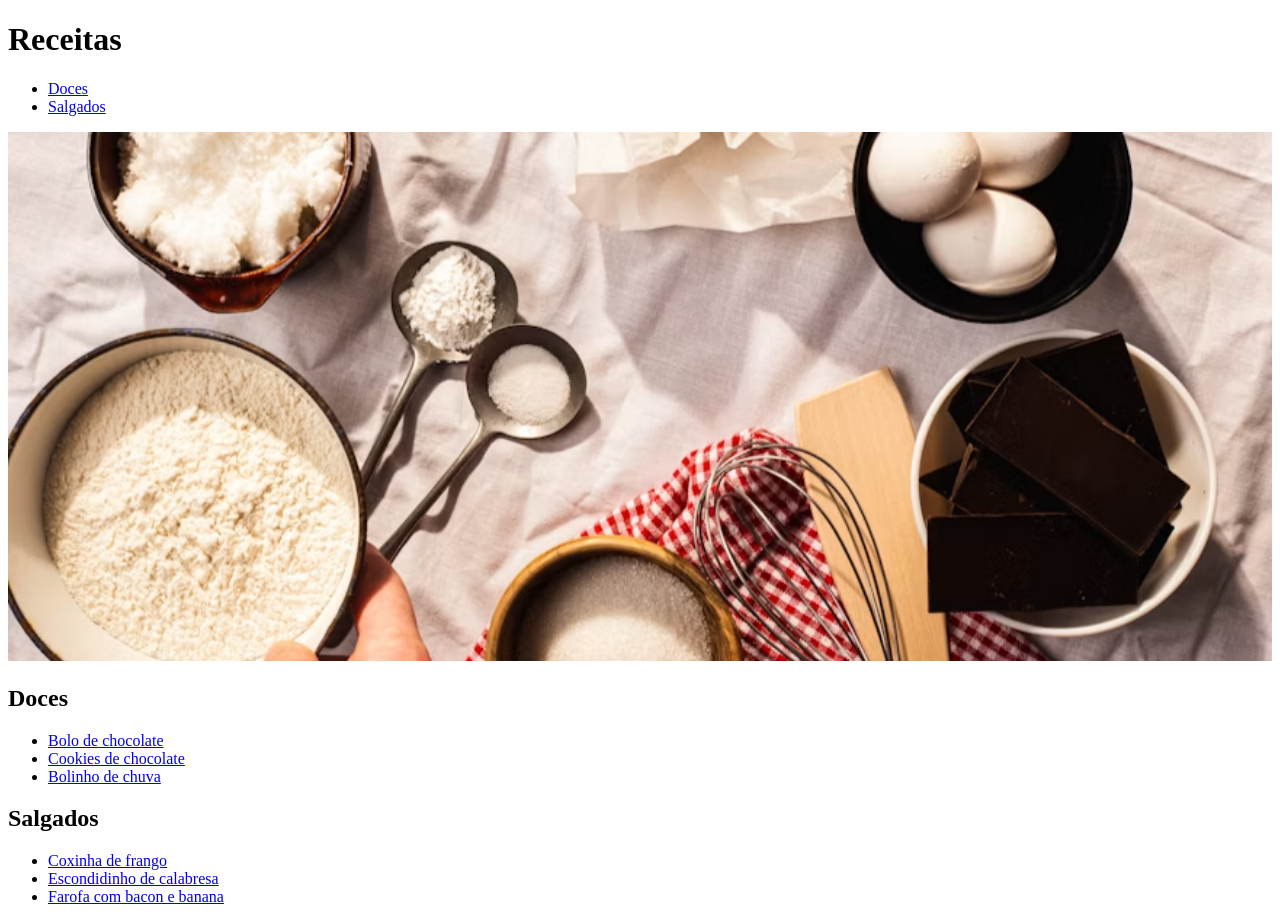
<file: index.html>
<!DOCTYPE html>
<html lang="pt-br">
<head>
  <meta charset="UTF-8">
  <meta name="viewport" content="width=device-width, initial-scale=1.0">
  <title>receitas</title>
</head>
<body>
  <header>
    <h1>Receitas</h1>
    <nav>
      <ul>
        <li>
          <a href="#doces">Doces</a>
        </li>
        <li>
          <a href="#salgados">Salgados</a>
        </li>
      </ul>
    </nav>
  </header>

  <main>
    <section>
        <img src="/img/banner.png" alt="mesa de cozinha com ingredientes: farinha, ovo, chocolate, açucar e fermento." width="100%">
    </section>
    <article aria-labelledby="Doces" id="doces">
      <h2>Doces</h2>
      <ul>
        <li><a href="/paginas/doce/bolo/bolo.html">Bolo de chocolate</a></li>
        <li><a href="/paginas/doce/cookies/cookies.html">Cookies de chocolate</a></li>
        <li><a href="/paginas/doce/bolinho/bolinho.html">Bolinho de chuva</a></li>
      </ul>
    </article>
    <article aria-labelledby="Salgados" id="salgados">
      <h2>Salgados</h2>
      <ul>
        <li><a href="/paginas/salgado/coxinha/coxinha.html">Coxinha de frango</a></li>
        <li><a href="/paginas/salgado/escondidinho/escondidinho.html">Escondidinho de calabresa</a></li>
        <li><a href="/paginas/salgado/farofa/farofa.html">Farofa com bacon e banana</a></li>
      </ul>
    </article>
  </main>
</body>
</html>
</file>
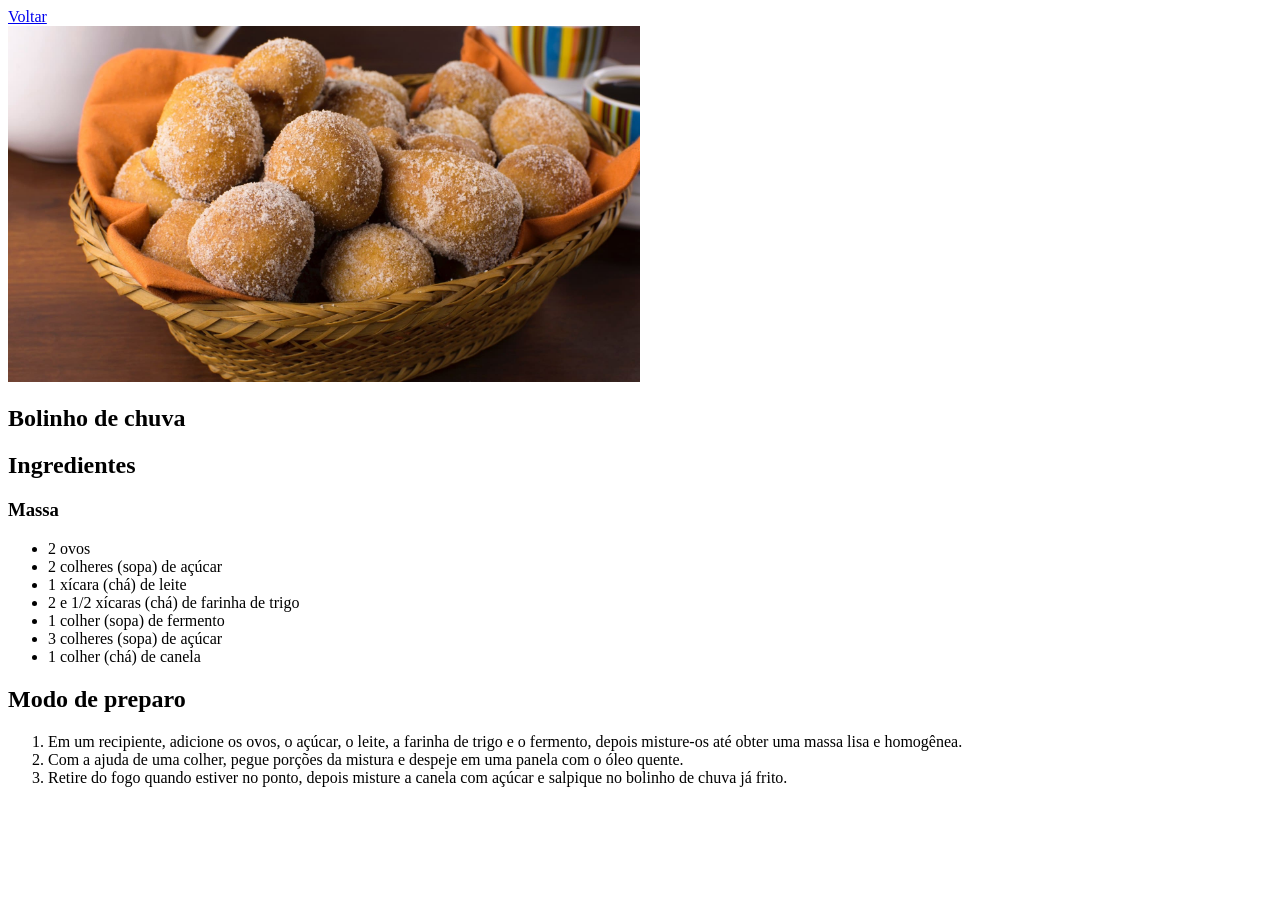
<file: paginas/doce/bolinho/bolinho.html>
<!DOCTYPE html>
<html lang="pt-br">

<head>
  <meta charset="UTF-8">
  <meta name="viewport" content="width=device-width, initial-scale=1.0">

  <title>Bolinho de chuva</title>

</head>

<body>
  <header>
    <a href="/index.html">
      Voltar
    </a>
  </header>


  <main>
    <article>
      <img src="/img/bolinho.jpg" alt="Bolinho de chuva" width="50%">
      <h1>Bolinho de chuva</h1>
      <h2>Ingredientes</h2>
      <h3>Massa</h3>
      <ul>
        <li> 2 ovos</li>
        <li> 2 colheres (sopa) de açúcar</li>
        <li> 1 xícara (chá) de leite</li>
        <li> 2 e 1/2 xícaras (chá) de farinha de trigo</li>
        <li> 1 colher (sopa) de fermento</li>
        <li> 3 colheres (sopa) de açúcar</li>
        <li> 1 colher (chá) de canela</li>
      </ul>

      <h2>Modo de preparo</h2>
      <ol type="1">
        <li>Em um recipiente, adicione os ovos, o açúcar, o leite, a farinha de trigo e o fermento, depois misture-os até obter uma massa lisa e homogênea.</li>

        <li> Com a ajuda de uma colher, pegue porções da mistura e despeje em uma panela com o óleo quente.</li>

        <li> Retire do fogo quando estiver no ponto, depois misture a canela com açúcar e salpique no bolinho de chuva já frito.</li>
      </ol>
    </article>
  </main>

</body>

</html>
</file>
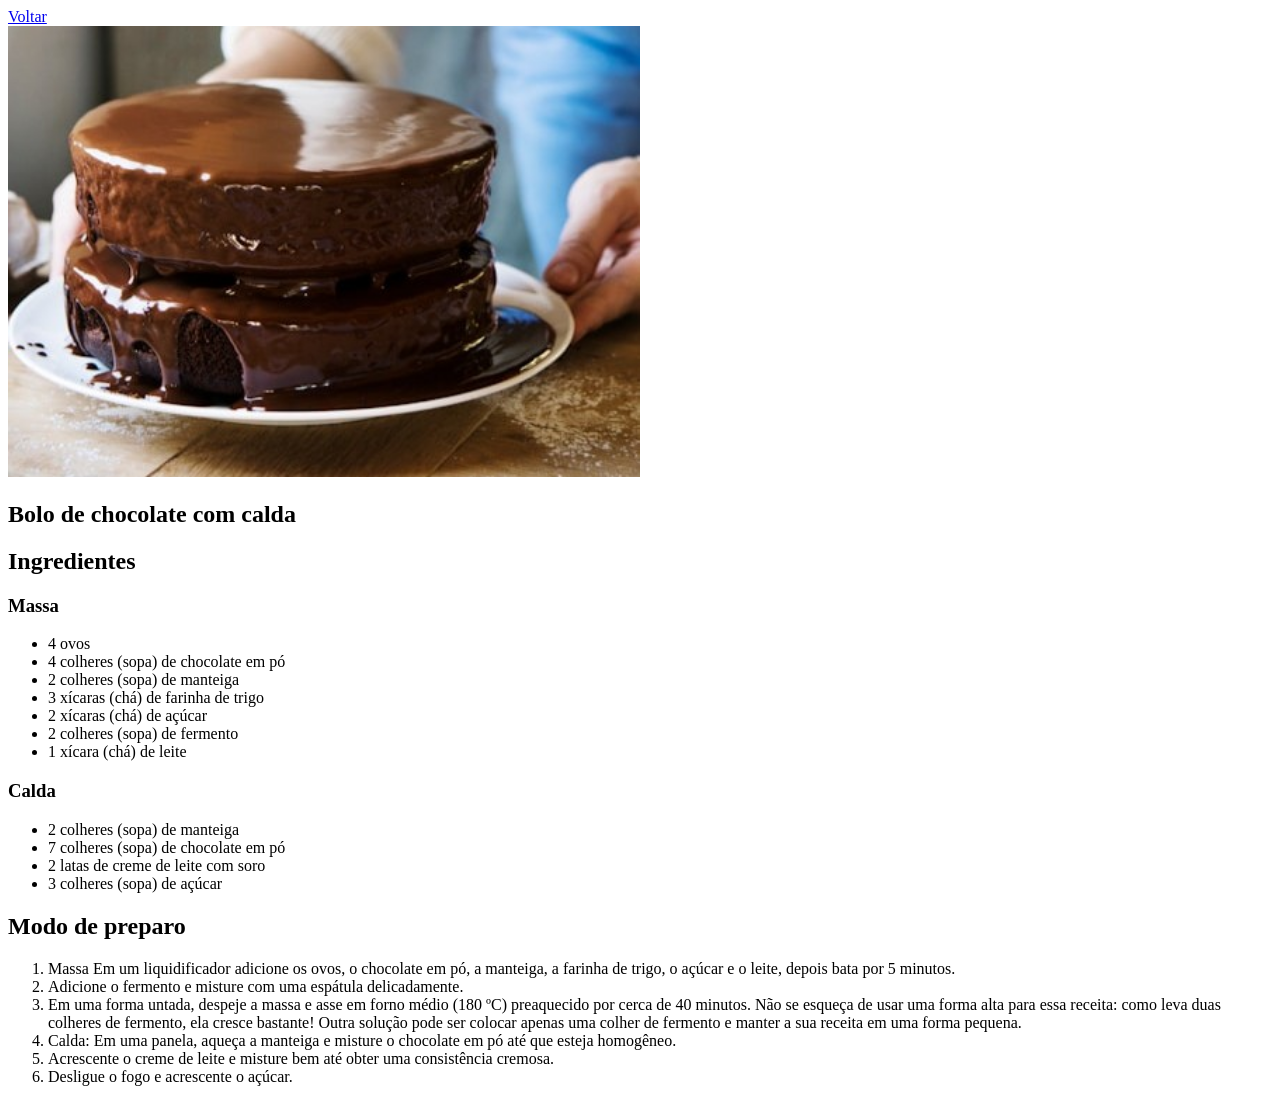
<file: paginas/doce/bolo/bolo.html>
<!DOCTYPE html>
<html lang="pt-br">

<head>
  <meta charset="UTF-8">
  <meta name="viewport" content="width=device-width, initial-scale=1.0">

  <title>Bolo chocolate</title>

</head>

<body>
  <header>
    <a href="/index.html">
      Voltar
    </a>
  </header>


  <main>
<article>
      <img src="/img/bolo.jpg" alt="bolo de chocolate" width="50%">
      <h1>Bolo de chocolate com calda</h1>
      <h2>Ingredientes</h2>
      <h3>Massa</h3>
      <ul>
        <li>4 ovos</li>
        <li>4 colheres (sopa) de chocolate em pó</li>
        <li>2 colheres (sopa) de manteiga</li>
        <li>3 xícaras (chá) de farinha de trigo</li>
        <li>2 xícaras (chá) de açúcar</li>
        <li>2 colheres (sopa) de fermento</li>
        <li>1 xícara (chá) de leite</li>
      </ul>

      <h3>Calda</h3>
      <ul>
        <li> 2 colheres (sopa) de manteiga</li>
        <li> 7 colheres (sopa) de chocolate em pó</li>
        <li>2 latas de creme de leite com soro</li>
        <li>3 colheres (sopa) de açúcar</li>
      </ul>

      <h2>Modo de preparo</h2>
      <ol type="1">
        <li>
          Massa
          Em um liquidificador adicione os ovos, o chocolate em pó, a manteiga, a farinha de trigo, o açúcar e o leite, depois bata por 5 minutos.
        </li>
        <li>Adicione o fermento e misture com uma espátula delicadamente.</li>
        <li> Em uma forma untada, despeje a massa e asse em forno médio (180 ºC) preaquecido por cerca de 40 minutos. Não se esqueça de usar uma forma alta para essa receita: como leva duas colheres de fermento, ela cresce bastante! Outra solução pode ser colocar apenas uma colher de fermento e manter a sua receita em uma forma pequena.</li>
        <li>Calda: Em uma panela, aqueça a manteiga e misture o chocolate em pó até que esteja homogêneo.</li>
        <li> Acrescente o creme de leite e misture bem até obter uma consistência cremosa.</li>
        <li>Desligue o fogo e acrescente o açúcar.</li>
      </ol>
</article>
  </main>

</body>

</html>
</file>
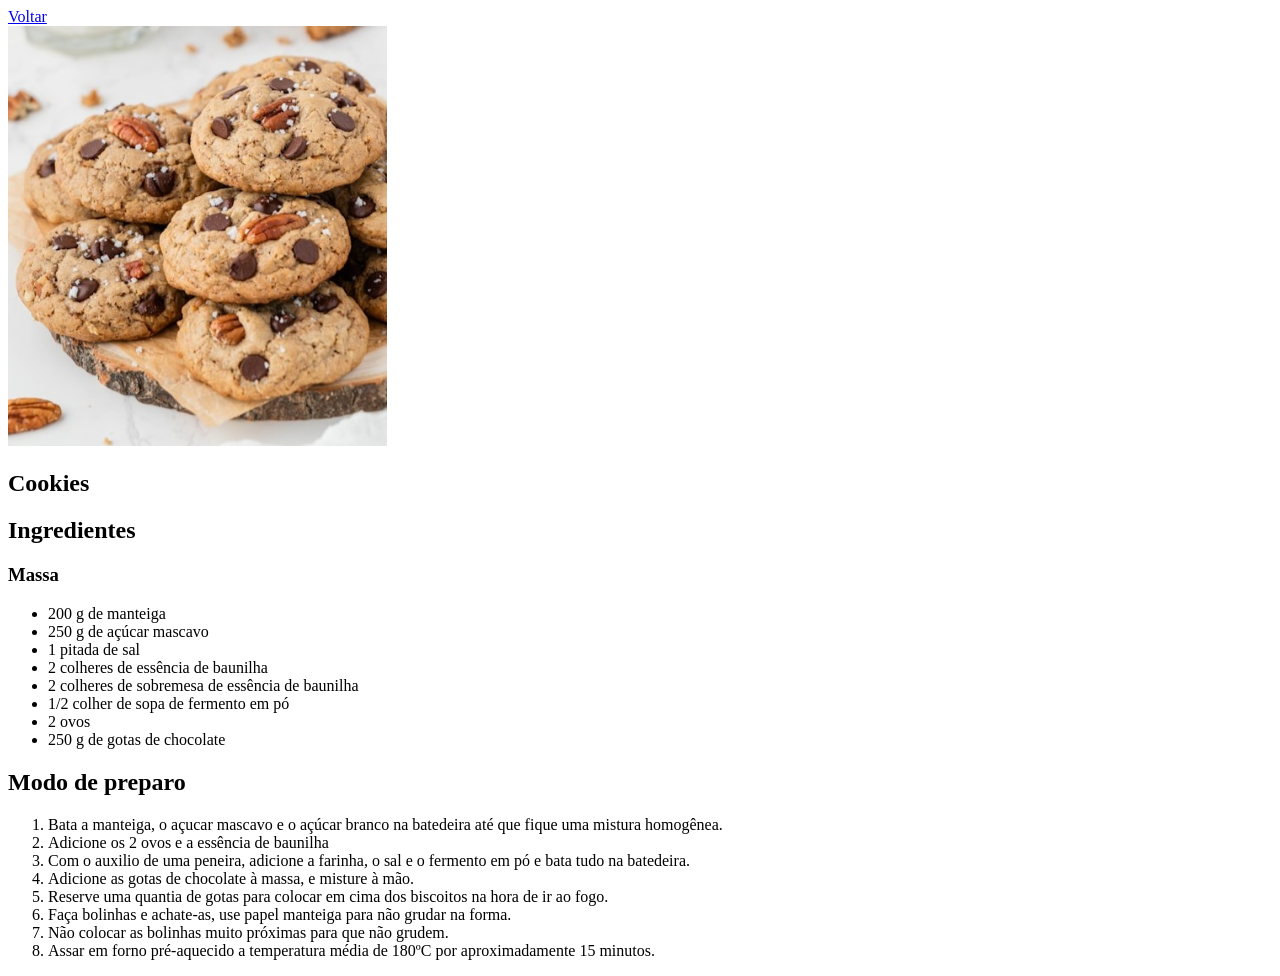
<file: paginas/doce/cookies/cookies.html>
<!DOCTYPE html>
<html lang="pt-br">

<head>
  <meta charset="UTF-8">
  <meta name="viewport" content="width=device-width, initial-scale=1.0">

  <title>Cookies</title>

</head>

<body>
  <header>
    <a href="/index.html">
      Voltar
    </a>
  </header>


  <main>
    <article>
      <img src="/img/cookie.jpg" alt="cookies com gotas de chocolate" width="30%">
      <h1>Cookies</h1>
      <h2>Ingredientes</h2>
      <h3>Massa</h3>
      <ul>
        <li>200 g de manteiga</li>
        <li>250 g de açúcar mascavo</li>
        <li>1 pitada de sal</li>
        <li>2 colheres de essência de baunilha</li>
        <li>2 colheres de sobremesa de essência de baunilha</li>
        <li>1/2 colher de sopa de fermento em pó</li>
        <li>2 ovos</li>
        <li>250 g de gotas de chocolate</li>
      </ul>

      <h2>Modo de preparo</h2>
      <ol type="1">

        <li>Bata a manteiga, o açucar mascavo e o açúcar branco na batedeira até que fique uma mistura homogênea.</li>

        <li>Adicione os 2 ovos e a essência de baunilha </li>

        <li>Com o auxilio de uma peneira, adicione a farinha, o sal e o fermento em pó e bata tudo na batedeira.</li>

        <li>Adicione as gotas de chocolate à massa, e misture à mão. </li>

        <li> Reserve uma quantia de gotas para colocar em cima dos biscoitos na hora de ir ao fogo. </li>

        <li> Faça bolinhas e achate-as, use papel manteiga para não grudar na forma.</li>

        <li> Não colocar as bolinhas muito próximas para que não grudem. </li>

        <li> Assar em forno pré-aquecido a temperatura média de 180ºC por aproximadamente 15 minutos.</li>
      </ol>
    </article>
  </main>

</body>

</html>
</file>
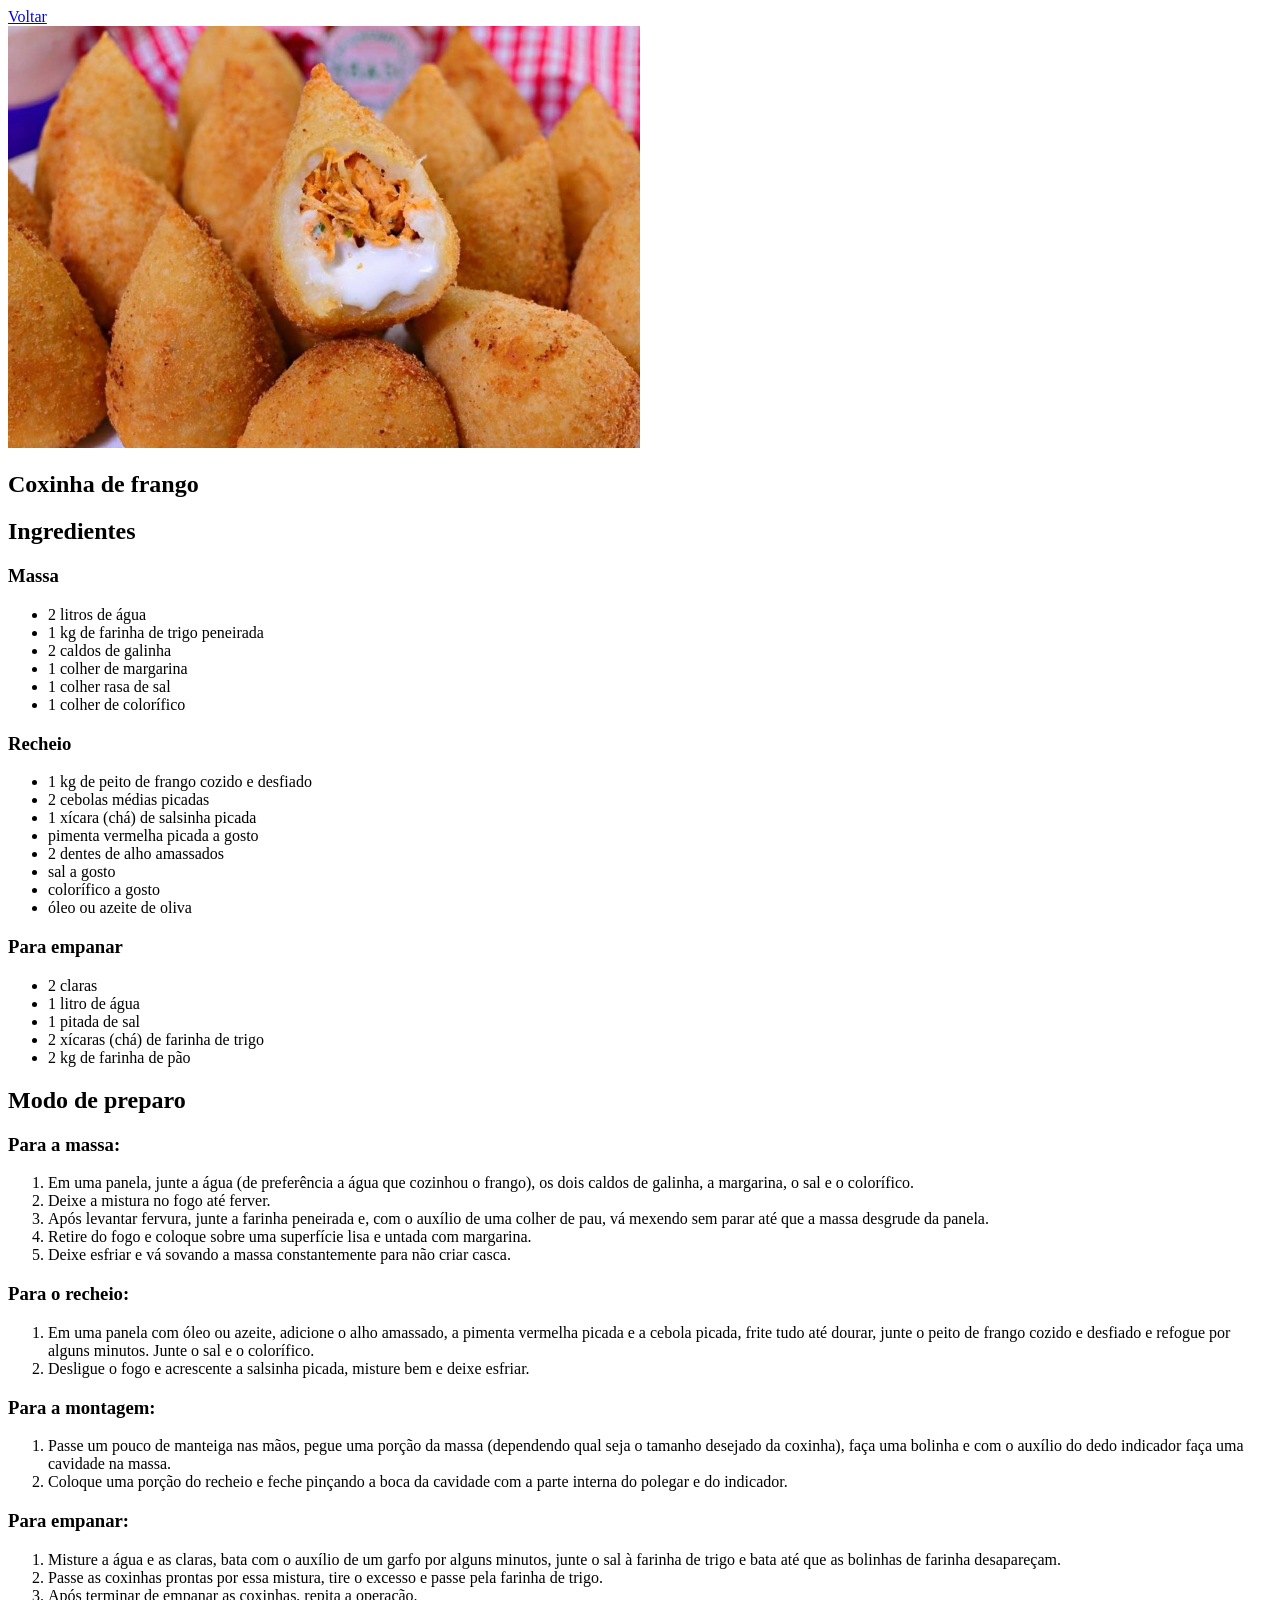
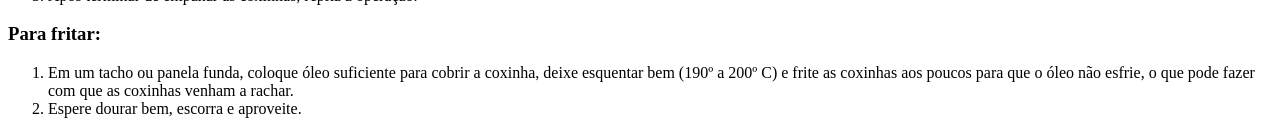
<file: paginas/salgado/coxinha/coxinha.html>
<!DOCTYPE html>
<html lang="pt-br">

<head>
  <meta charset="UTF-8">
  <meta name="viewport" content="width=device-width, initial-scale=1.0">

  <title>Coxinha</title>

</head>

<body>
  <header>
    <a href="/index.html">
       Voltar
    </a>
  </header>


  <main>
    <article>
      <img src="/img/coxinha.jpg" alt="Coxinha" width="50%">
      <h1>Coxinha de frango</h1>
      <h2>Ingredientes</h2>
      <h3>Massa</h3>
      <ul>
        <li> 2 litros de água</li>
        <li>1 kg de farinha de trigo peneirada</li>
        <li> 2 caldos de galinha</li>
        <li>1 colher de margarina</li>
        <li> 1 colher rasa de sal</li>
        <li> 1 colher de colorífico</li>
      </ul>

      <h3>Recheio</h3>
      <ul>
        <li>1 kg de peito de frango cozido e desfiado</li>
        <li>2 cebolas médias picadas</li>
        <li>1 xícara (chá) de salsinha picada</li>
        <li>pimenta vermelha picada a gosto</li>
        <li>2 dentes de alho amassados</li>
        <li>sal a gosto</li>
        <li>colorífico a gosto</li>
        <li>óleo ou azeite de oliva</li>
      </ul>

      <h3>Para empanar</h3>
      <ul>
        <li>2 claras</li>
        <li>1 litro de água</li>
        <li>1 pitada de sal</li>
        <li>2 xícaras (chá) de farinha de trigo</li>
        <li>2 kg de farinha de pão</li>
      </ul>

      <h2>Modo de preparo</h2>
      <h3>Para a massa:</h3>
      <ol>
        <li>Em uma panela, junte a água (de preferência a água que cozinhou o frango), os dois caldos de galinha, a margarina, o sal e o colorífico.</li>
        <li>Deixe a mistura no fogo até ferver.</li>
        <li>Após levantar fervura, junte a farinha peneirada e, com o auxílio de uma colher de pau, vá mexendo sem parar até que a massa desgrude da panela.</li>
        <li>Retire do fogo e coloque sobre uma superfície lisa e untada com margarina.</li>
        <li>Deixe esfriar e vá sovando a massa constantemente para não criar casca.</li>
      </ol>

      <h3>Para o recheio:</h3>
      <ol>
        <li>Em uma panela com óleo ou azeite, adicione o alho amassado, a pimenta vermelha picada e a cebola picada, frite tudo até dourar, junte o peito de frango cozido e desfiado e refogue por alguns minutos. Junte o sal e o colorífico.</li>
        <li>Desligue o fogo e acrescente a salsinha picada, misture bem e deixe esfriar.</li>
      </ol>

      <h3>Para a montagem:</h3>
      <ol>
        <li>Passe um pouco de manteiga nas mãos, pegue uma porção da massa (dependendo qual seja o tamanho desejado da coxinha), faça uma bolinha e com o auxílio do dedo indicador faça uma cavidade na massa.</li>
        <li>Coloque uma porção do recheio e feche pinçando a boca da cavidade com a parte interna do polegar e do indicador.</li>
      </ol>

      <h3>Para empanar:</h3>
      <ol>
        <li>Misture a água e as claras, bata com o auxílio de um garfo por alguns minutos, junte o sal à farinha de trigo e bata até que as bolinhas de farinha desapareçam.</li>
        <li>Passe as coxinhas prontas por essa mistura, tire o excesso e passe pela farinha de trigo.</li>
        <li>Após terminar de empanar as coxinhas, repita a operação.</li>
      </ol>

      <h3>Para fritar:</h3>
      <ol>
        <li>Em um tacho ou panela funda, coloque óleo suficiente para cobrir a coxinha, deixe esquentar bem (190º a 200º C) e frite as coxinhas aos poucos para que o óleo não esfrie, o que pode fazer com que as coxinhas venham a rachar.</li>
        <li>Espere dourar bem, escorra e aproveite.</li>
      </ol>
    </article>
  </main>

</body>

</html>
</file>
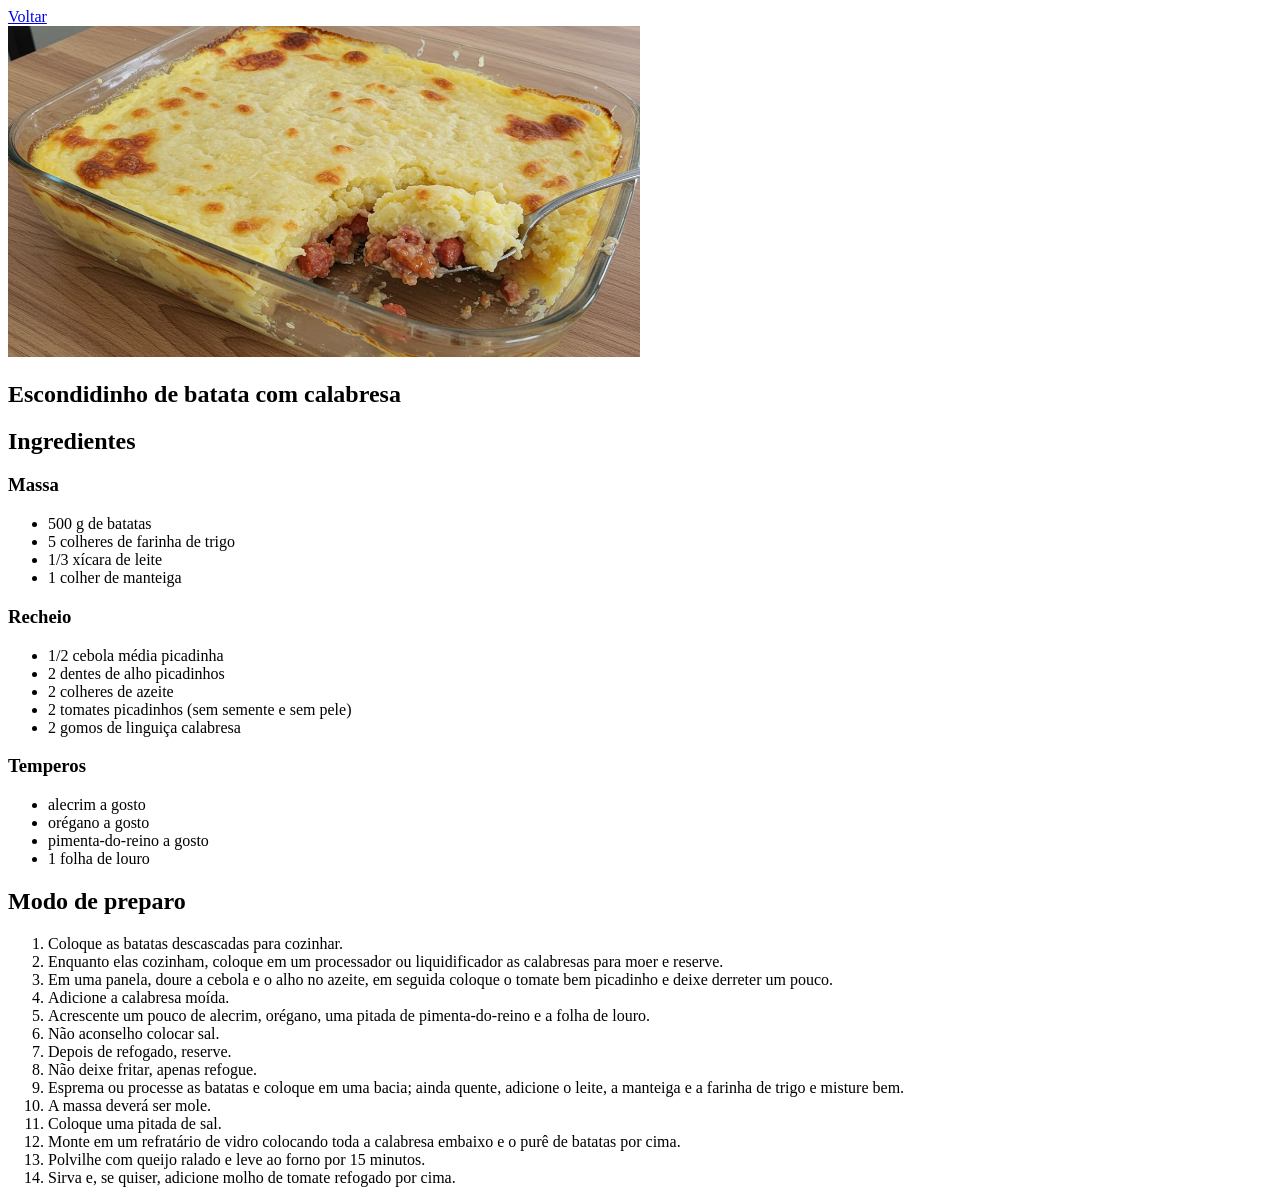
<file: paginas/salgado/escondidinho/escondidinho.html>
<!DOCTYPE html>
<html lang="pt-br">

<head>
  <meta charset="UTF-8">
  <meta name="viewport" content="width=device-width, initial-scale=1.0">

  <title>Escondidinho de frango</title>

</head>

<body>
  <header>
    <a href="/index.html">
     Voltar
    </a>
  </header>


  <main>
<article>
      <img src="/img/escondidinho.jpg" alt="Escondidinho de frango" width="50%">
     <h1>Escondidinho de batata com calabresa</h1>

<h2>Ingredientes</h2>
<h3>Massa</h3>
<ul>
  <li>500 g de batatas</li>
  <li>5 colheres de farinha de trigo</li>
  <li>1/3 xícara de leite</li>
  <li>1 colher de manteiga</li>
</ul>

<h3>Recheio</h3>
<ul>
  <li>1/2 cebola média picadinha</li>
  <li>2 dentes de alho picadinhos</li>
  <li>2 colheres de azeite</li>
  <li>2 tomates picadinhos (sem semente e sem pele)</li>
  <li>2 gomos de linguiça calabresa</li>
</ul>

<h3>Temperos</h3>
<ul>
  <li>alecrim a gosto</li>
  <li>orégano a gosto</li>
  <li>pimenta-do-reino a gosto</li>
  <li>1 folha de louro</li>
</ul>

<h2>Modo de preparo</h2>

<ol>
  <li>Coloque as batatas descascadas para cozinhar.</li>
  <li>Enquanto elas cozinham, coloque em um processador ou liquidificador as calabresas para moer e reserve.</li>
  <li>Em uma panela, doure a cebola e o alho no azeite, em seguida coloque o tomate bem picadinho e deixe derreter um pouco.</li>
  <li>Adicione a calabresa moída.</li>
  <li>Acrescente um pouco de alecrim, orégano, uma pitada de pimenta-do-reino e a folha de louro.</li>
  <li>Não aconselho colocar sal.</li>
  <li>Depois de refogado, reserve.</li>
  <li>Não deixe fritar, apenas refogue.</li>
  <li>Esprema ou processe as batatas e coloque em uma bacia; ainda quente, adicione o leite, a manteiga e a farinha de trigo e misture bem.</li>
  <li>A massa deverá ser mole.</li>
  <li>Coloque uma pitada de sal.</li>
  <li>Monte em um refratário de vidro colocando toda a calabresa embaixo e o purê de batatas por cima.</li>
  <li>Polvilhe com queijo ralado e leve ao forno por 15 minutos.</li>
  <li>Sirva e, se quiser, adicione molho de tomate refogado por cima.</li>
</ol>
</article>
  </main>

</body>

</html>
</file>
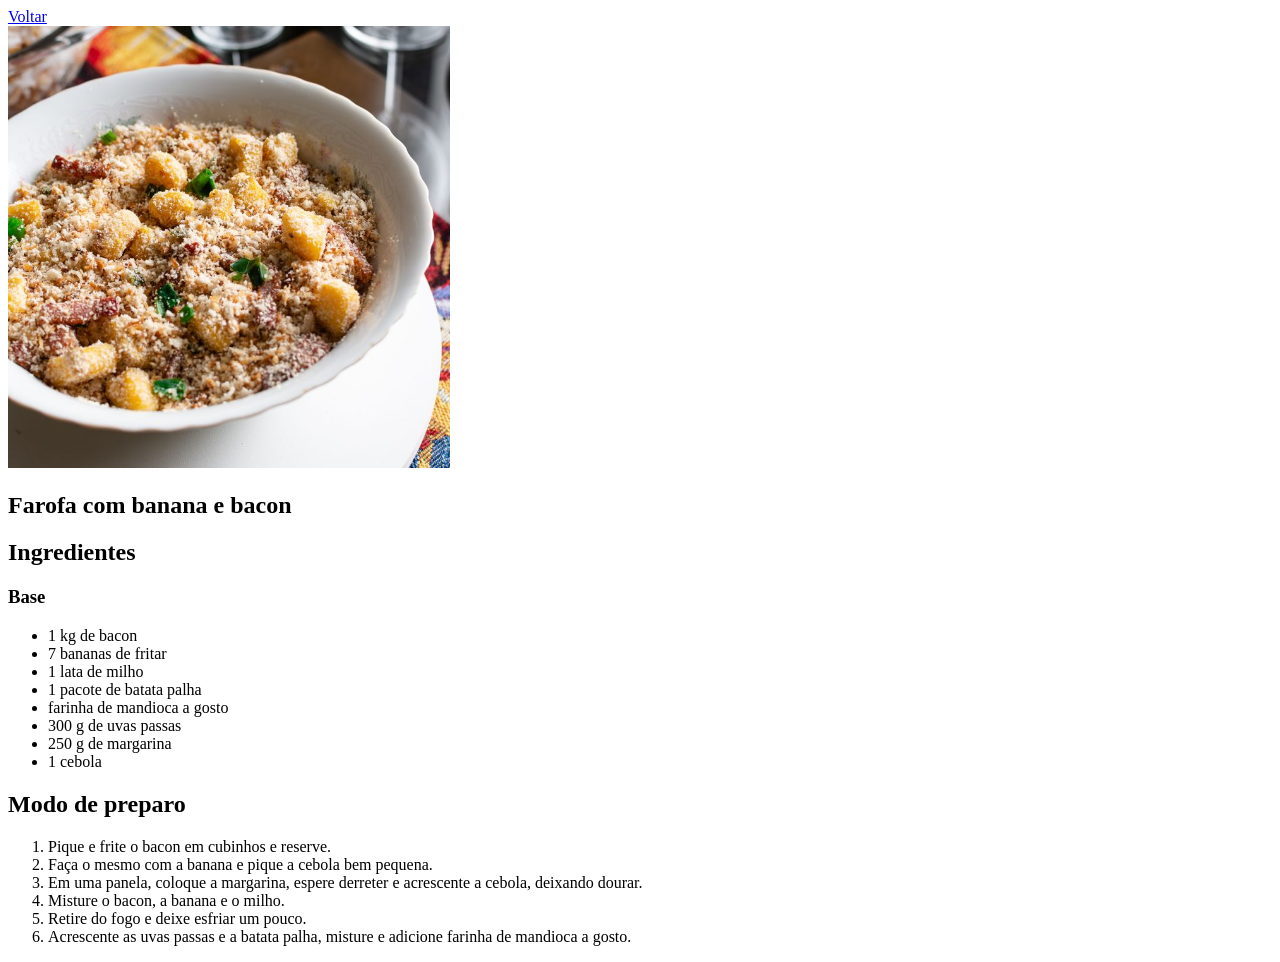
<file: paginas/salgado/farofa/farofa.html>
<!DOCTYPE html>
<html lang="pt-br">

<head>
  <meta charset="UTF-8">
  <meta name="viewport" content="width=device-width, initial-scale=1.0">
  <title>Farofa</title>
</head>

<body>
  <header>
    <a href="/index.html">
      Voltar
    </a>
  </header>

  <main>
    <article>
      <img src="/img/farofa.jpg" alt="Farofa" width="35%">
      <h1>Farofa com banana e bacon</h1>

      <h2>Ingredientes</h2>

      <h3>Base</h3>
      <ul>
        <li>1 kg de bacon</li>
        <li>7 bananas de fritar</li>
        <li>1 lata de milho</li>
        <li>1 pacote de batata palha</li>
        <li>farinha de mandioca a gosto</li>
        <li>300 g de uvas passas</li>
        <li>250 g de margarina</li>
        <li>1 cebola</li>
      </ul>

      <h2>Modo de preparo</h2>

      <ol>
        <li>Pique e frite o bacon em cubinhos e reserve.</li>
        <li>Faça o mesmo com a banana e pique a cebola bem pequena.</li>
        <li>Em uma panela, coloque a margarina, espere derreter e acrescente a cebola, deixando dourar.</li>
        <li>Misture o bacon, a banana e o milho.</li>
        <li>Retire do fogo e deixe esfriar um pouco.</li>
        <li>Acrescente as uvas passas e a batata palha, misture e adicione farinha de mandioca a gosto.</li>
      </ol>
    </article>
  </main>
</body>
</html>
</file>
